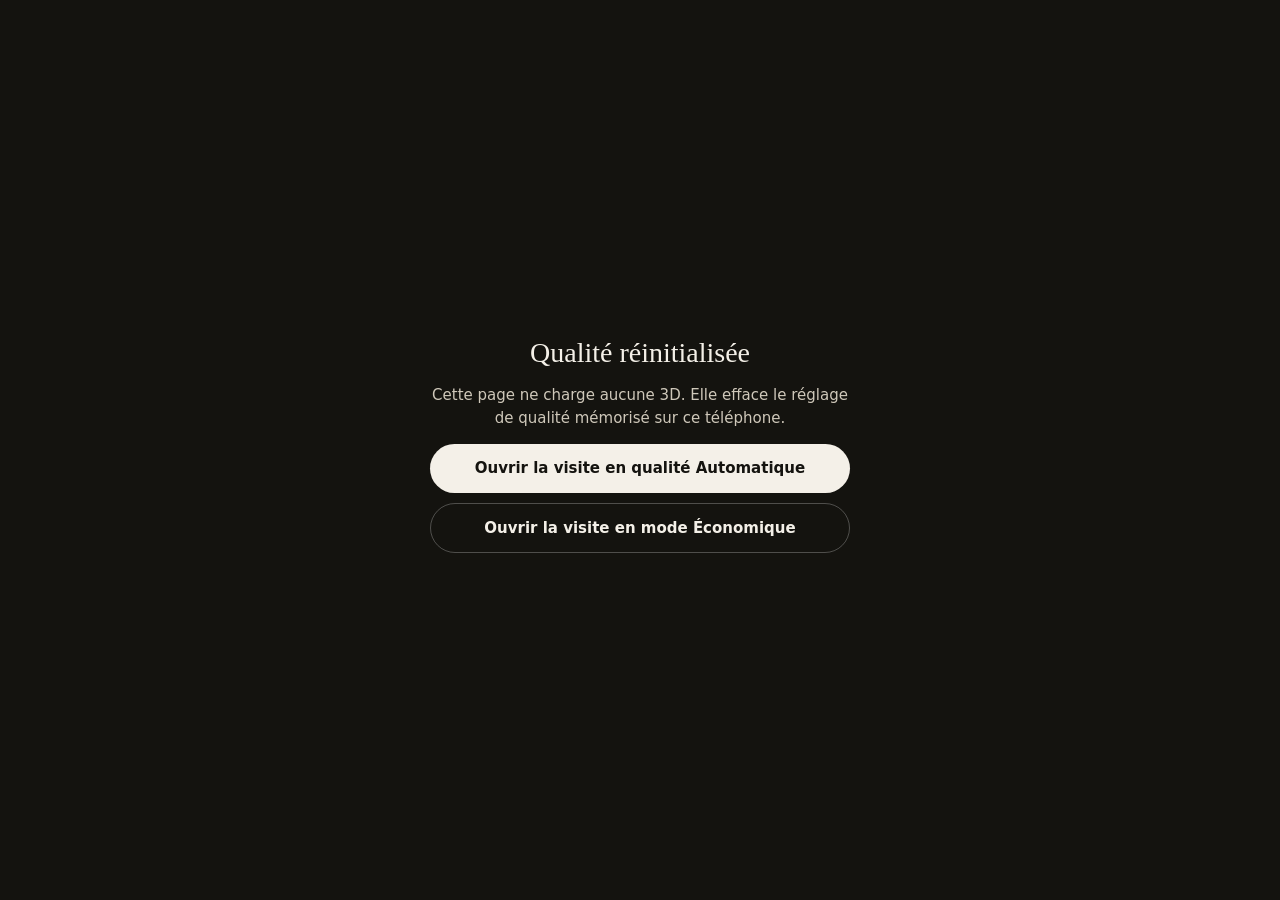
<file: reinitialiser.html>
<!doctype html>
<html lang="fr">
<head>
<meta charset="utf-8">
<meta name="viewport" content="width=device-width,initial-scale=1">
<meta name="robots" content="noindex">
<title>Réinitialiser la qualité — visite 3D Berlin</title>
<style>
  body { margin: 0; min-height: 100vh; display: grid; place-items: center; background: #14130f; color: #f4f0e8;
    font: 15px/1.5 -apple-system, BlinkMacSystemFont, "Segoe UI", system-ui, sans-serif; padding: 24px; box-sizing: border-box; }
  main { max-width: 420px; text-align: center; }
  h1 { font: 400 28px "Iowan Old Style", Georgia, serif; margin: 0 0 10px; }
  p { color: #cfc8ba; }
  a { display: block; margin: 10px 0; padding: 13px 16px; border-radius: 999px; text-decoration: none; font-weight: 600; }
  .a { background: #f4f0e8; color: #14130f; } .b { border: 1px solid rgba(255,255,255,.25); color: #f4f0e8; }
</style>
</head>
<body>
<main>
  <h1>Qualité réinitialisée</h1>
  <p id="msg">Cette page ne charge aucune 3D. Elle efface le réglage de qualité mémorisé sur ce téléphone.</p>
  <a class="a" href="./?q=auto">Ouvrir la visite en qualité Automatique</a>
  <a class="b" href="./?q=eco">Ouvrir la visite en mode Économique</a>
</main>
<script>
  try { localStorage.removeItem('yaya-berlin-qualite'); localStorage.removeItem('yaya-berlin-chargement'); } catch (e) {}
  document.cookie = 'yaya-berlin-chargement=; path=/; max-age=0';
</script>
</body>
</html>
</file>
